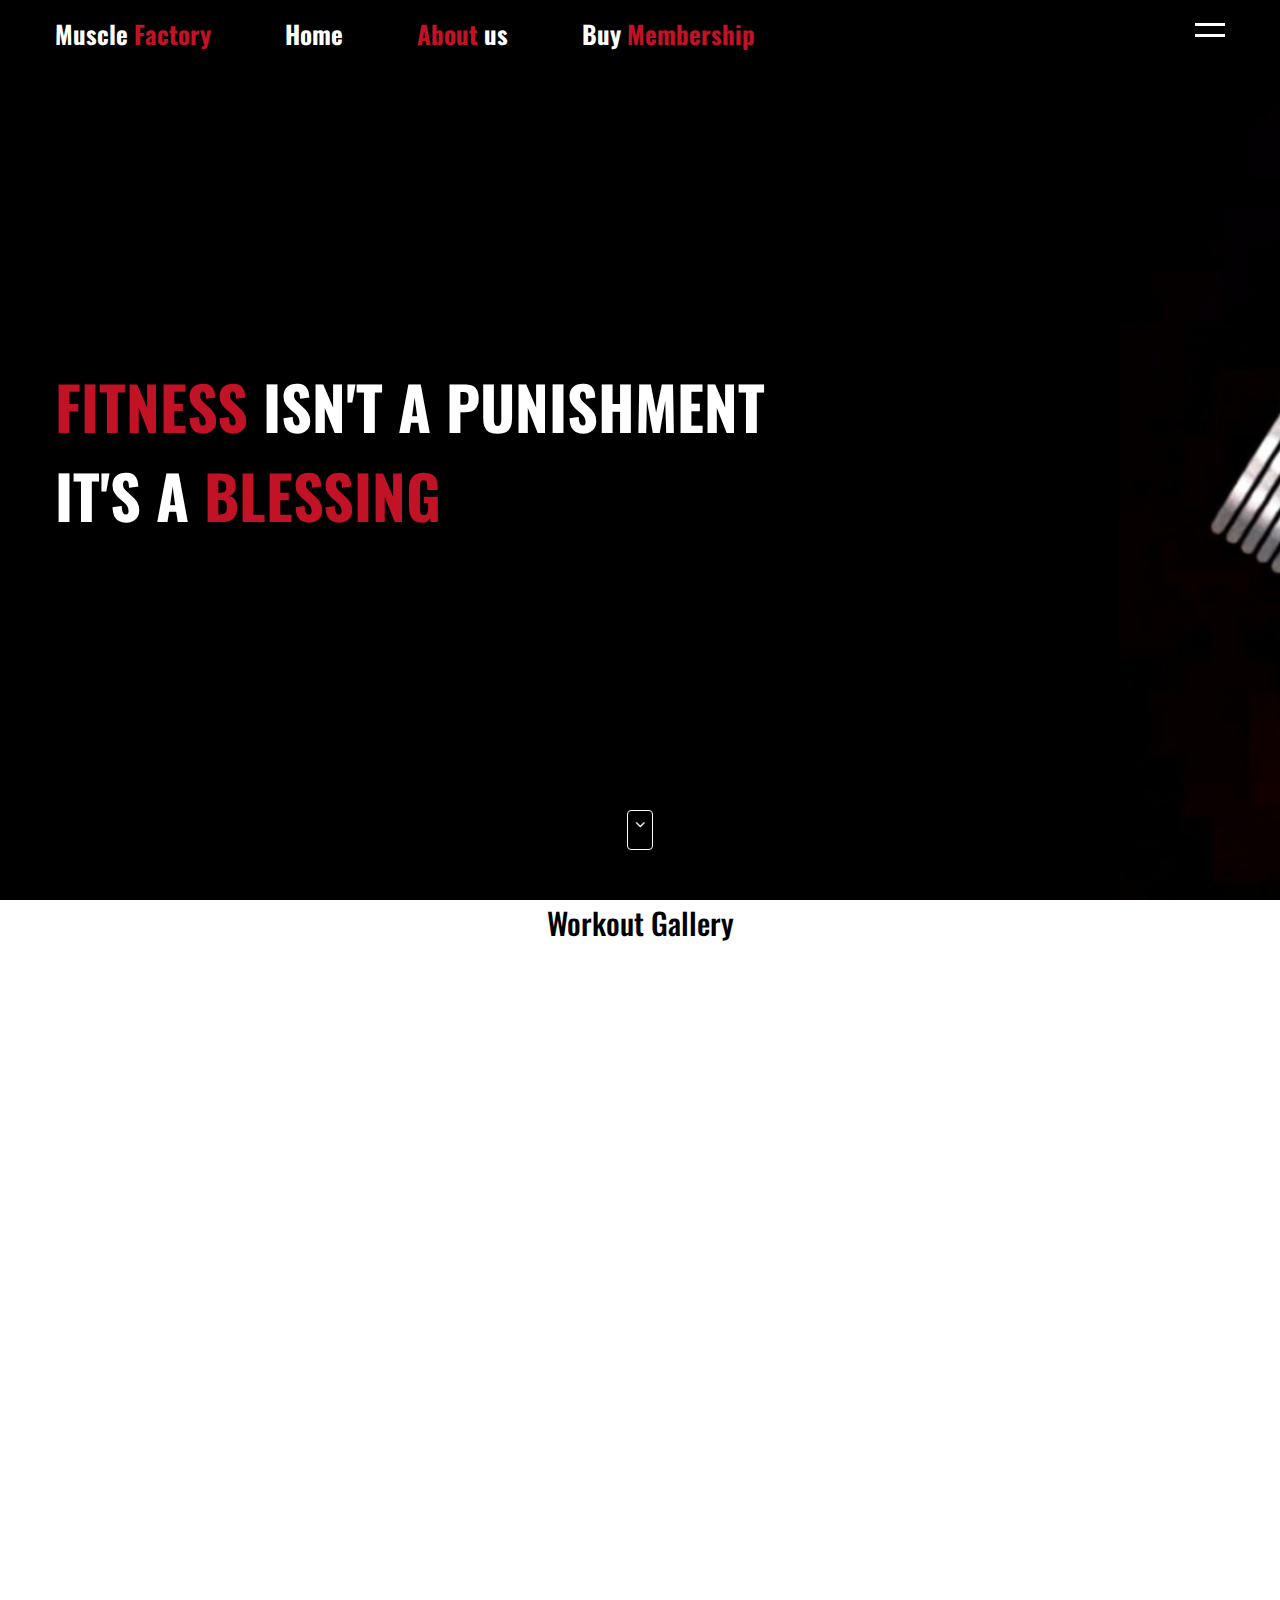
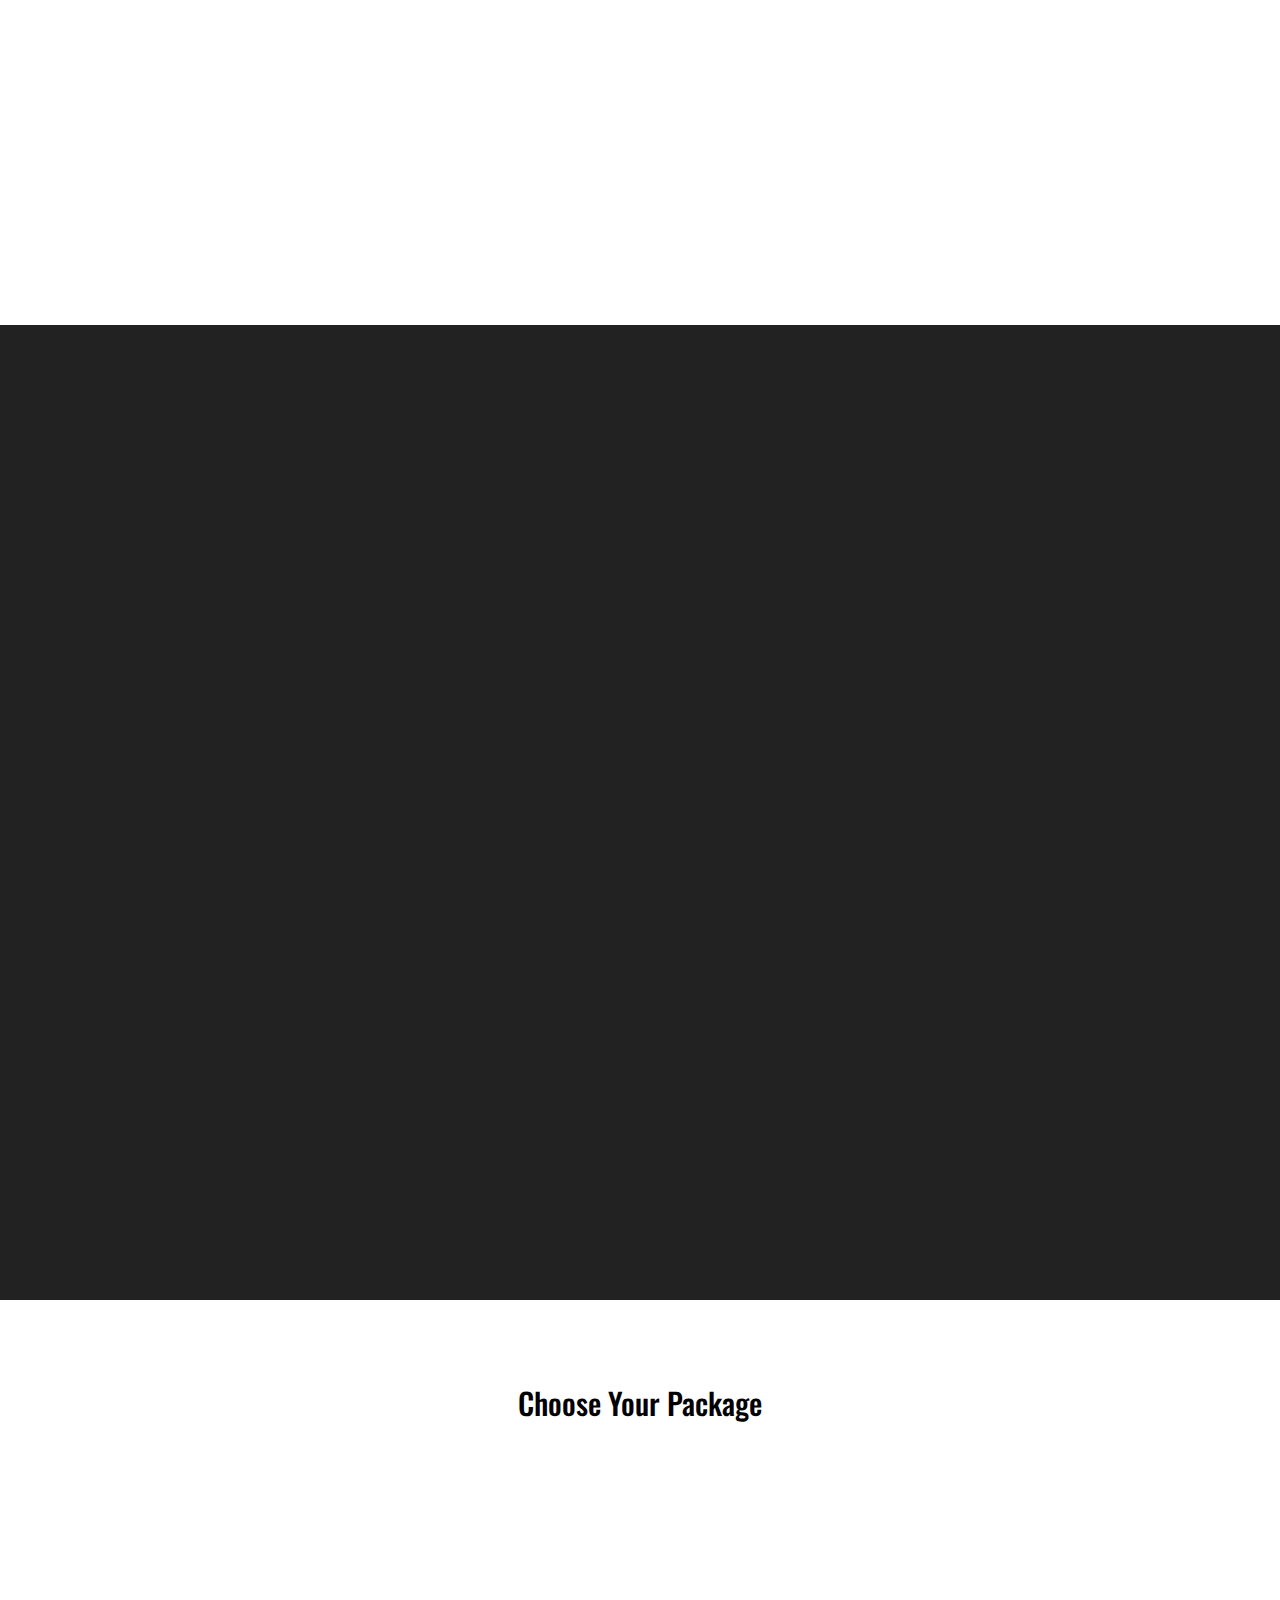
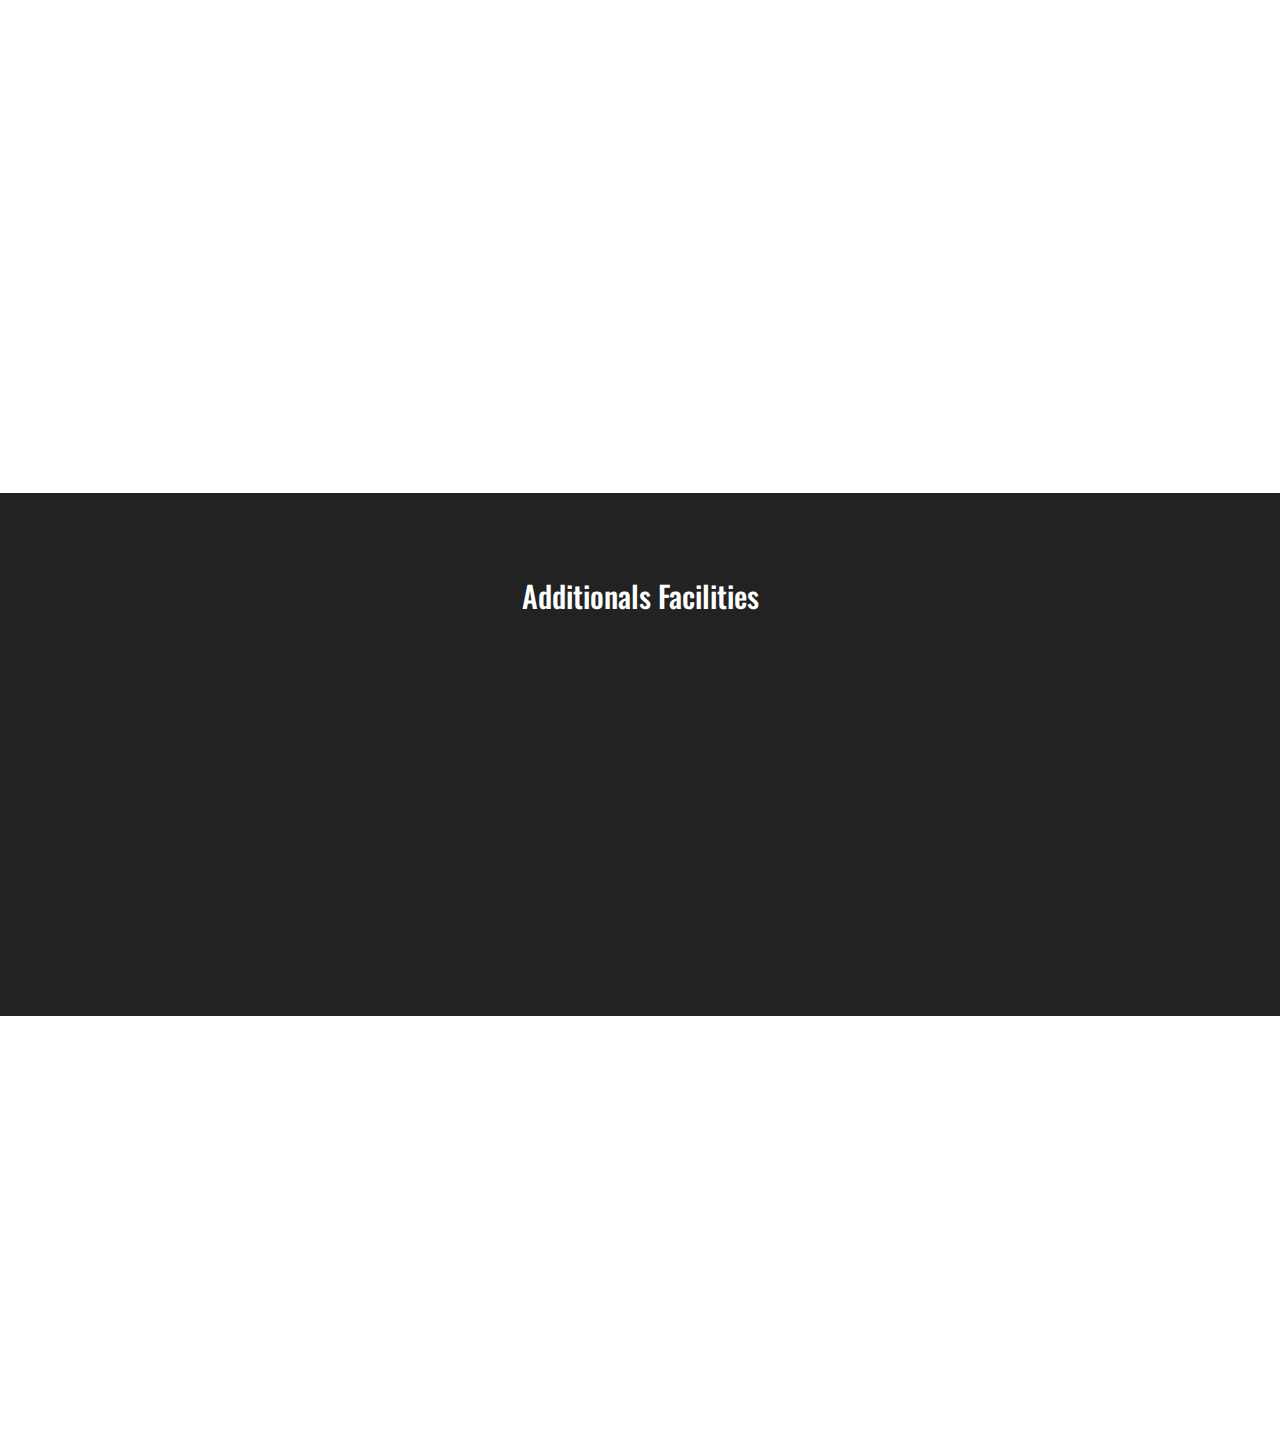
<file: index.html>
<!DOCTYPE html>
<html>

<head>
    <title>Muscle Factory Gym</title>
    <meta name="viewport" content="width=device-width, initial-scale=1">
    <link rel="stylesheet" href="css/animate.css">
    <link rel="stylesheet" type="text/css" href="css/style.css">
    <style>
        .wow:first-child {
            visibility: hidden;
        }
    </style>

</head>

<body>

    <!-- Start Header  -->
    <header>
        <div class="container">
            <div class="logo">
                <a href="">Muscle <span>Factory</span></a>
                <a href="index.html">Home</a>
                <a href="aboutus.html"><span>About </span>us</a>
                <a href="membership.html">Buy <span>Membership</span></a>
            </div>
            <a href="javascript:void(0)" class="ham-burger">
                <span></span>
                <span></span>
            </a>
            <div class="nav">
                <ul>
                    <li><a href="#home">Home</a></li>

                    <li><a href="#gallery">Workout Gallery</a></li>
                    <li><a href="#Feature">Facilities</a></li>
                    <li><a href="#price">Packages</a></li>
                    <li><a href="#contact">Contact</a></li>
                </ul>
            </div>
        </div>
    </header>
    <!-- End Header  -->

    <!-- Start Home -->
    <section class="home wow flash" id="home">
        <div class="container">
            <h1 class="wow slideInLeft" data-wow-delay="1s"> <span>Fitness</span> isn't a punishment</h1>
            <h1 class="wow slideInRight" data-wow-delay="1s">It's a <span>Blessing</span></h1>
        </div>
        <!-- go down -->
        <a href="#about" class="go-down">
            <i class="fa fa-angle-down" aria-hidden="true"></i>
        </a>
        <!-- go down -->

    </section>
    <!-- End Home -->






    <!-- Start Gallery -->
    <section class="gallery" id="gallery">
        <h2>Workout Gallery</h2>
        <div class="content">
            <div class="box wow slideInLeft">
                <img src="images/gallery1.jpg" alt="gallery" />
            </div>
            <div class="box wow slideInRight">
                <img src="images/gallery2.jpg" alt="gallery" />
            </div>
            <div class="box wow slideInLeft">
                <img src="images/gallery3.jpg" alt="gallery" />
            </div>
            <div class="box wow slideInRight">
                <img src="images/gallery4.jpg" alt="gallery" />
            </div>
        </div>
    </section>
    <!-- End Gallery -->

    <!-- End Feature -->
    <section class="Feature" id="Feature">
        <div class="container">
            <div class="content">
                <div class="box text wow slideInLeft">
                    <h2>Facilities</h2>

                    <img src="images/schedule1.png" alt="schedule" />
                </div>
                <div class="container">
                    <div class="content">
                        <div class="box wow bounceInUp">
                            <div class="inner">


                                <div class="text">
                                    <h3>Cardio</h3>
                                    <h3>Strengh</h3>
                                    <h3>Crossfit</h3>
                                    <h3>Free WiFi</h3>
                                    <h3>Full Air Conditioner</h3>
                                    <h3>Seperate Time For Ladies</h3>
                                </div>
                            </div>
                        </div>
                    </div>
                </div>
    </section>
    <!-- End Feature -->

    <!-- Start Price -->
    <section class="price-package" id="price">
        <div class="container">
            <h2>Choose Your Package</h2>

            <div class="content">
                <div class="box wow bounceInUp">
                    <div class="inner">
                        <div class="price-tag">
                            BOYS
                        </div>
                        <div class="img">
                            <img src="images/price1.jpg" alt="price" />
                        </div>
                        <div class="text">
                            <h3>Fee For Boys</h3>
                            <p>1 Month 1500/-</p>
                            <p>3 Months 4000/-</p>
                            <p>6 Months 7000/-</p>
                            <p>12 Months 12000/-</p>
                        </div>
                    </div>
                </div>
                <div class="box wow bounceInUp" data-wow-delay="0.2s">
                    <div class="inner">
                        <div class="price-tag">
                            GIRLS
                        </div>
                        <div class="img">
                            <img src="images/price2.jpg" alt="price" />
                        </div>
                        <div class="text">
                            <h3>Fee For Girls</h3>
                            <p>1 Month 999/-</p>
                            <p>3 Months 2500/-</p>
                            <p>6 Months 5000/-</p>
                            <p>12 Months 10000/-</p>
                        </div>
                    </div>
                </div>
                <div class="box wow bounceInUp" data-wow-delay="0.4s">
                    <div class="inner">
                        <div class="price-tag">
                            COUPLE
                        </div>
                        <div class="img">
                            <img src="images/price3.jpg" alt="price" />
                        </div>
                        <div class="text">
                            <h3>Fee For Couple</h3>
                            <p>12 Months 18000/-</p>
                            <p> _ </p>
                            <p> _</p>
                            <p> _</p>
                        </div>
                    </div>
                </div>
            </div>
        </div>
    </section>
    <!-- End Price -->
    <!-- additional facilities -->
    <section class="additionals-package" id="additionals">
        <div class="container">
            <h2>Additionals Facilities</h2>

            <div class="content">
                <div class="box text wow slideInLeft">
                    <div class="inner">

                        <div class="img">
                            <img src="images/af1.png" alt="Wifi" />
                        </div>
                        <div class="text">
                            <h3>Free WiFi</h3>
                        </div>
                    </div>
                </div>
                <div class="box text wow slideInRight" data-wow-delay="0.2s">
                    <div class="inner">

                        <div class="img">
                            <img src="images/af2.png" alt="ac" />
                        </div>
                        <div class="text">
                            <h3>Fully Air Conditioner</h3>
                        </div>
                    </div>
                </div>

            </div>
        </div>
    </section>
    <!-- Start Contact -->
    <section class="contact" id="contact">

        <div class="container">
            <div class="content">

                <div class="box text wow slideInRight">
                    <h2>Contact us</h2>

                    <div class="info">
                        <ul>
                            <li><span class="fa fa-map-marker"></span> 6/18 UIT, NEAR SBI BANK, BHIWADI</li>
                            <li><span class="fa fa-phone"></span> +91 8529605855</li>
                            <li><span class="fa fa-envelope"></span> musclefactorygymbhiwadi@gmail.com</li>
                        </ul>
                    </div>
                    <div class="social">
                        <a href="https://www.instagram.com/muscle_factory_gym_bhiwadi/"><span class="fa fa-linkedin"> </span></a>

                    </div>
                </div>
            </div>
        </div>

    </section>
    <!-- End Contact -->



    <!-- jquery -->

    <script src="https://ajax.googleapis.com/ajax/libs/jquery/3.4.1/jquery.min.js"></script>
    <script>
        $(document).ready(function() {

            $(".ham-burger, .nav ul li a").click(function() {

                $(".nav").toggleClass("open")

                $(".ham-burger").toggleClass("active");
            })
            $(".accordian-container").click(function() {
                $(".accordian-container").children(".body").slideUp();
                $(".accordian-container").removeClass("active")
                $(".accordian-container").children(".head").children("span").removeClass("fa-angle-down").addClass("fa-angle-up")
                $(this).children(".body").slideDown();
                $(this).addClass("active")
                $(this).children(".head").children("span").removeClass("fa-angle-up").addClass("fa-angle-down")
            })

            $(".nav ul li a, .go-down").click(function(event) {
                if (this.hash !== "") {

                    event.preventDefault();

                    var hash = this.hash;

                    $('html,body').animate({
                        scrollTop: $(hash).offset().top
                    }, 800, function() {
                        window.location.hash = hash;
                    });

                    // add active class in navigation
                    $(".nav ul li a").removeClass("active")
                    $(this).addClass("active")
                }
            })
        })
    </script>
    <script src="js/wow.min.js"></script>
    <script>
        wow = new WOW({
            animateClass: 'animated',
            offset: 0,
        });
        wow.init();
    </script>
</body>

</html>
</file>
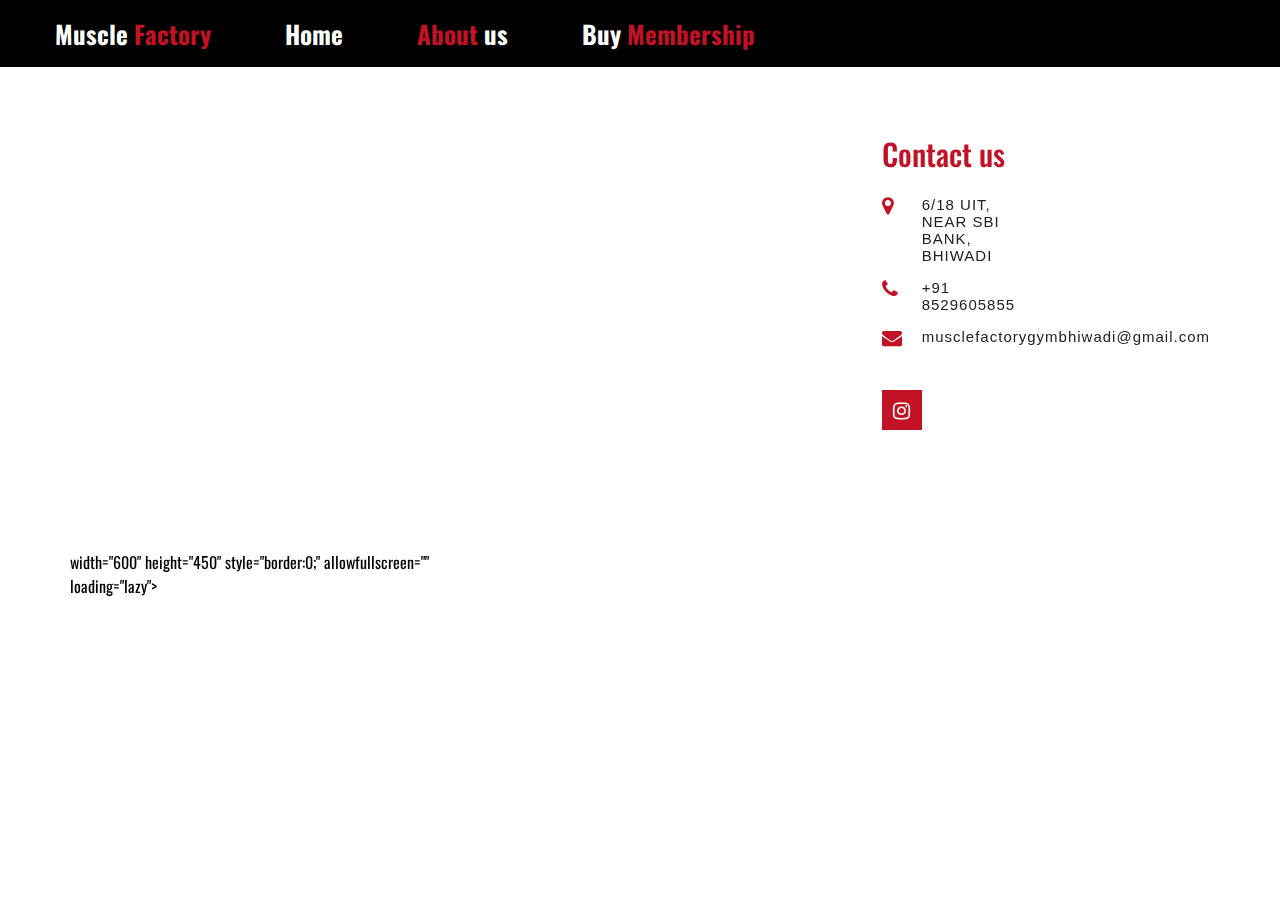
<file: aboutus.html>
<!DOCTYPE html>
<html>

<head>
    <title>Muscle Factory Gym</title>
    <meta name="viewport" content="width=device-width, initial-scale=1">
    <link rel="stylesheet" href="css/animate.css">
    <link rel="stylesheet" type="text/css" href="css/style.css">
    <style>
        .wow:first-child {
            visibility: hidden;
        }
    </style>

</head>

<body>

    <!-- Start Header  -->
    <header>
        <div class="container">
            <div class="logo">
                <a href="">Muscle <span>Factory</span></a>
                <a href="index.html">Home</a>
                <a href="aboutus.html"><span>About </span>us</a>
                <a href="membership.html">Buy <span>Membership</span></a>


            </div>
    </header>




    <!-- Start Contact -->
    <section class="contact" id="contact">
        <div class="container">
            <div class="content">
                <div id="map">
                    <div class="box form wow slideInLeft">
                        <iframe src="https://www.google.com/maps/embed?pb=!1m18!1m12!1m3!1d3516.170964763707!2d76.83886871488305!3d28.202117882589576!2m3!1f0!2f0!3f0!3m2!1i1024!2i768!4f13.1!3m3!1m2!1s0x390d376fc7dc6a19%3A0x26b583a04e949c9f!2sMuscle%20factory%20gym%20bhiwadi!5e0!3m2!1sen!2sin!4v1650545633932!5m2!1sen!2sin" width="600" height="450" style="border:0;" allowfullscreen="" loading="lazy" referrerpolicy="no-referrer-when-downgrade"></iframe>
                            width="600" height="450" style="border:0;" allowfullscreen="" loading="lazy"></iframe>

                    </div>
                </div>
                <div class="container">
                    <div class="content">

                        <div class="box text wow slideInRight">
                            <h2>Contact us</h2>

                            <div class="info">
                                <ul>
                                    <li><span class="fa fa-map-marker"></span> 6/18 UIT, NEAR SBI BANK, BHIWADI</li>
                                    <li><span class="fa fa-phone"></span> +91 8529605855</li>
                                    <li><span class="fa fa-envelope"></span> musclefactorygymbhiwadi@gmail.com</li>
                                </ul>
                            </div>
                            <div class="social">
                                <a href="https://www.instagram.com/muscle_factory_gym_bhiwadi/"><span class="fa fa-instagram"> </span></a>

                            </div>
                        </div>
                    </div>
                </div>

    </section>
    <!-- End Contact -->



    <!-- jquery -->

    <script src="https://ajax.googleapis.com/ajax/libs/jquery/3.4.1/jquery.min.js"></script>
    <script>
        $(document).ready(function() {

            $(".ham-burger, .nav ul li a").click(function() {

                $(".nav").toggleClass("open")

                $(".ham-burger").toggleClass("active");
            })
            $(".accordian-container").click(function() {
                $(".accordian-container").children(".body").slideUp();
                $(".accordian-container").removeClass("active")
                $(".accordian-container").children(".head").children("span").removeClass("fa-angle-down").addClass("fa-angle-up")
                $(this).children(".body").slideDown();
                $(this).addClass("active")
                $(this).children(".head").children("span").removeClass("fa-angle-up").addClass("fa-angle-down")
            })

            $(".nav ul li a, .go-down").click(function(event) {
                if (this.hash !== "") {

                    event.preventDefault();

                    var hash = this.hash;

                    $('html,body').animate({
                        scrollTop: $(hash).offset().top
                    }, 800, function() {
                        window.location.hash = hash;
                    });

                    // add active class in navigation
                    $(".nav ul li a").removeClass("active")
                    $(this).addClass("active")
                }
            })
        })
    </script>
    <script src="js/wow.min.js"></script>
    <script>
        wow = new WOW({
            animateClass: 'animated',
            offset: 0,
        });
        wow.init();
    </script>
</body>

</html>
</file>
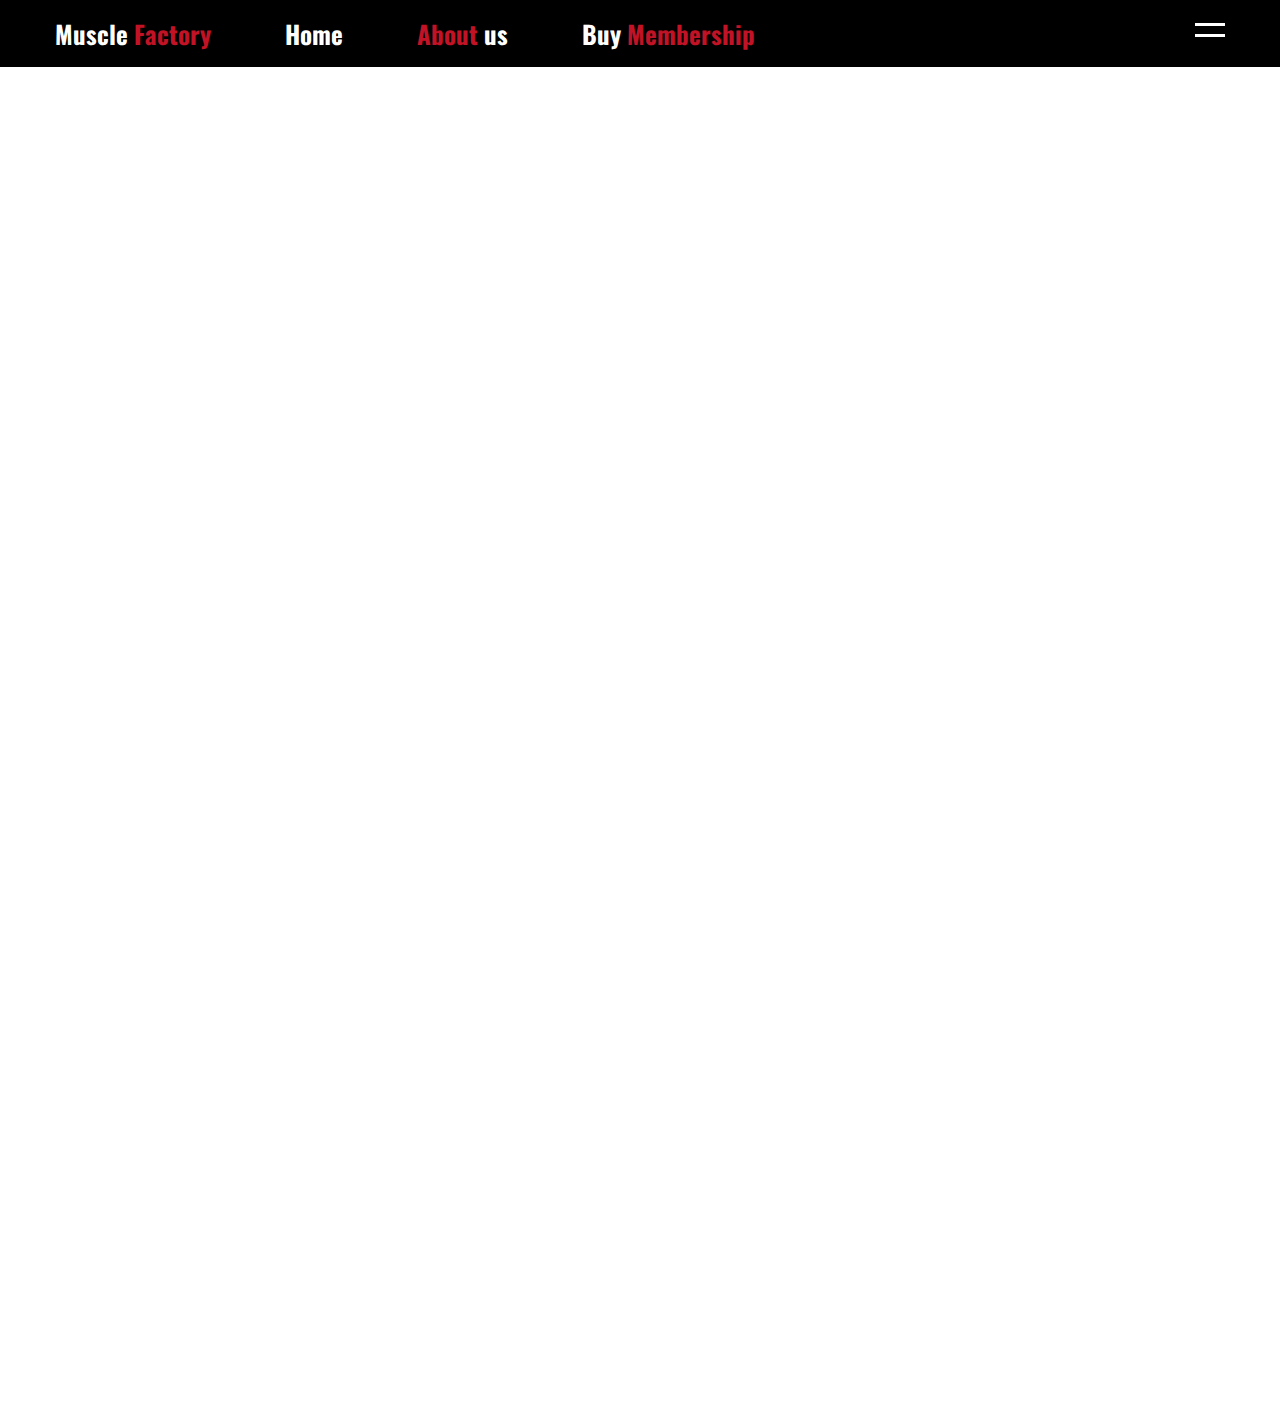
<file: membership.html>
<!DOCTYPE html>
<html>

<head>
    <title>Muscle Factory Gym</title>
    <meta name="viewport" content="width=device-width, initial-scale=1">
    <link rel="stylesheet" href="css/animate.css">
    <link rel="stylesheet" type="text/css" href="css/style.css">
    <style>
        .wow:first-child {
            visibility: hidden;
        }
    </style>

</head>

<body>
    <header>
        <div class="container">
            <div class="logo">
                <a href="">Muscle <span>Factory</span></a>
                <a href="index.html">Home</a>
                <a href="aboutus.html"><span>About </span>us</a>
                <a href="membership.html">Buy <span>Membership</span></a>
            </div>
            <a href="javascript:void(0)" class="ham-burger">
                <span></span>
                <span></span>
            </a>
            <div class="nav">
                <ul>
                    <li><a href="#home">Home</a></li>

                    <li><a href="index.html">Workout Gallery</a></li>
                    <li><a href="index.html">Facilities</a></li>
                    <li><a href="index.html">Packages</a></li>
                    <li><a href="index.html">Contact</a></li>
                </ul>
            </div>
        </div>
    </header>
    <section class="contact" id="contact">
        <div class="container">
            <div class="content">
                <div id="map">
                    <div class="box form wow slideInLeft">
                        <iframe src="https://docs.google.com/forms/d/e/1FAIpQLScR37S8m697jTtrpOSEzk-sUes_op3KKef4srsN4rKjyMEwCw/viewform?embedded=true" width="1640" height="1298" frameborder="0" marginheight="0" marginwidth="0">Loading…</iframe>

                    </div>
                </div>

            </div>
        </div>


        <!-- jquery -->

        <script src="https://ajax.googleapis.com/ajax/libs/jquery/3.4.1/jquery.min.js"></script>
        <script>
            $(document).ready(function() {

                $(".ham-burger, .nav ul li a").click(function() {

                    $(".nav").toggleClass("open")

                    $(".ham-burger").toggleClass("active");
                })
                $(".accordian-container").click(function() {
                    $(".accordian-container").children(".body").slideUp();
                    $(".accordian-container").removeClass("active")
                    $(".accordian-container").children(".head").children("span").removeClass("fa-angle-down").addClass("fa-angle-up")
                    $(this).children(".body").slideDown();
                    $(this).addClass("active")
                    $(this).children(".head").children("span").removeClass("fa-angle-up").addClass("fa-angle-down")
                })

                $(".nav ul li a, .go-down").click(function(event) {
                    if (this.hash !== "") {

                        event.preventDefault();

                        var hash = this.hash;

                        $('html,body').animate({
                            scrollTop: $(hash).offset().top
                        }, 800, function() {
                            window.location.hash = hash;
                        });

                        // add active class in navigation
                        $(".nav ul li a").removeClass("active")
                        $(this).addClass("active")
                    }
                })
            })
        </script>
        <script src="js/wow.min.js"></script>
        <script>
            wow = new WOW({
                animateClass: 'animated',
                offset: 0,
            });
            wow.init();
        </script>
</body>

</html>
</file>
<file: css/style.css>
@import url('https://fonts.googleapis.com/css?family=Oswald:300,400,500,600,700&display=swap');
@import url('https://stackpath.bootstrapcdn.com/font-awesome/4.7.0/css/font-awesome.min.css');
@import url('https://fonts.googleapis.com/css?family=Open+Sans&display=swap');
body {
    margin: 0;
    padding: 0;
    overflow-x: hidden;
}

* {
    box-sizing: border-box;
    margin: 0;
    padding: 0;
    font-family: 'Oswald', sans-serif;
}


/*Header*/

header {
    position: fixed;
    left: 0px;
    top: 0px;
    width: 100%;
    z-index: 10;
    background-color: #000000;
    padding: 15px 15px;
}

header .container {
    -webkit-display: flex;
    display: flex;
    justify-content: space-between;
    align-items: center;
}

header .logo a {
    font-size: 25px;
    text-decoration: none;
    color: #ffffff;
    font-weight: 700;
    margin-right: 70px;
}

header .logo a span {
    color: #c11325;
}

header .nav {
    position: fixed;
    background-color: #c11325;
    width: 280px;
    top: 0;
    right: 0;
    height: 100%;
    z-index: 99;
    padding: 100px 0px 15px;
    -webkit-transform: translateX(100%);
    transform: translateX(100%);
    -webkit-transition: transform .5s ease;
    transition: transform .5s ease;
}

header .nav.open {
    -webkit-transform: translateX(0);
    transform: translateX(0);
}

header .nav ul {
    list-style: none;
    margin: 0;
    padding: 0px;
}

header .nav ul li {
    display: block;
}

header .nav ul li a {
    text-decoration: none;
    font-size: 30px;
    font-weight: 400;
    color: #ffffff;
    display: block;
    position: relative;
    padding: 10px 30px;
}

header .nav ul li a.active::before {
    content: '';
    position: absolute;
    left: 0px;
    top: 0px;
    height: 100%;
    width: 100%;
    background-color: #000000;
    opacity: .2;
    -webkit-transition: width .5s ease;
    transition: width .5s ease;
    z-index: -1;
}

header .nav ul li a::before {
    content: '';
    position: absolute;
    left: 0px;
    top: 0px;
    height: 100%;
    width: 0px;
    background-color: #000000;
    opacity: .2;
    -webkit-transition: width .5s ease;
    transition: width .5s ease;
    z-index: -1;
}

header .nav ul li a:hover::before {
    width: 100%;
}

header .ham-burger {
    display: inline-block;
    position: relative;
    z-index: 100;
}

header .ham-burger span {
    height: 3px;
    margin-bottom: 8px;
    display: block;
    background-color: #ffffff;
    width: 30px;
    -webkit-transition: transform .5s ease;
    transition: transform .5s ease;
}

header .ham-burger span:nth-child(1) {
    transform-origin: left top;
}

header .ham-burger span:nth-child(2) {
    transform-origin: left bottom;
}

header .ham-burger.active span:nth-child(1) {
    -webkit-transform: rotate(45deg) translateY(-6px);
    transform: rotate(45deg) translateY(-6px);
}

header .ham-burger.active span:nth-child(2) {
    -webkit-transform: rotate(-45deg) translateY(6px);
    transform: rotate(-45deg) translateY(6px)
}

.container {
    max-width: 1170px;
    margin: auto;
}


/*Home section*/

.home {
    height: 100vh;
    background-image: url('../images/home.jpg');
    background-size: cover;
    padding: 15px;
    -webkit-display: flex;
    display: flex;
    position: relative;
}

.home .go-down {
    position: absolute;
    bottom: 50px;
    width: 26px;
    height: 40px;
    border: 1px solid #ffffff;
    display: block;
    border-radius: 4px;
    text-align: center;
    left: 50%;
    margin-left: -13px;
}

.home .go-down .fa {
    color: #ffffff;
    -webkit-animation: goDown 1s ease infinite;
    animation: goDown 1s ease infinite;
}

@-webkit-keyframes goDown {
    0% {
        transform: translateY(0);
        opacity: .5
    }
    100% {
        transform: translateY(10px);
    }
}

@keyframes goDown {
    0% {
        transform: translateY(0);
        opacity: .5
    }
    100% {
        transform: translateY(10px);
    }
}

.home .container {
    -webkit-display: flex;
    display: flex;
    flex-direction: column;
    flex-grow: 1;
}

.home h1 {
    color: #ffffff;
    font-size: 60px;
    font-weight: 700;
    text-transform: uppercase;
    margin: 0;
}

.home h1 span {
    color: #c11325;
    ;
}


/*About section*/


/*Service Section*/


/*Classes Section*/


/*Start Today Section*/


/*Class Feature Section*/

.Feature {
    background-color: #222222;
    padding: 80px 0px;
}

.Feature .content {
    -webkit-display: flex;
    display: flex;
}

.Feature .content .text h2 {
    font-size: 30px;
    font-weight: 500;
    color: #c11325;
    padding: 0px 0px 20px;
}

.Feature .content .text h3 {
    font-size: 15px;
    line-height: 20px;
    color: #ffffff;
    margin: 0;
    padding: 0px 0px 30px;
    font-family: 'Open-sans', sans-serif;
}

.Feature .content .box {
    max-width: 100%;
    padding: 15px;
}

.Feature .content .text img {
    width: 100%;
    transform: rotateY(180deg);
}


/*Gallery Section*/

.gallery .content {
    -webkit-display: flex;
    display: flex;
    flex-wrap: wrap;
}

.gallery .content .box {
    flex: 0 0 50%;
    max-width: 50%;
}

.gallery .content .box img {
    display: block;
    width: 100%;
    -webkit-filter: grayscale(100%);
    filter: grayscale(100%);
    -webkit-transition: all .5s ease;
    transition: all .5s ease;
}

.gallery .content .box img:hover {
    -webkit-filter: grayscale(0%);
    filter: grayscale(0%);
}

.gallery h2 {
    font-size: 30px;
    font-weight: 500;
    color: #000000;
    padding: 0px 0px 20px;
    text-align: center;
}


/*Price Section*/

.price-package {
    padding: 80px 0px;
    background-color: #ffffff;
}

.price-package h2 {
    font-size: 30px;
    font-weight: 500;
    color: #000000;
    padding: 0px 0px 20px;
    text-align: center;
}

.price-package .content {
    -webkit-display: flex;
    display: flex;
}

.price-package .content .box {
    flex: 0 0 33.33%;
    max-width: 33.33%;
    padding: 15px;
}

.price-package .content .box .inner {
    background-color: #f0f0f0;
}

.price-package .content .box .inner .price-tag {
    padding: 15px;
    font-size: 20px;
    background-color: #c11325;
    color: #ffffff;
    text-align: center;
    font-weight: 700;
}

.price-package .content .box .inner .text {
    padding: 30px 15px;
    text-align: center;
}

.price-package .content .box .inner .text h3 {
    font-size: 24px;
    color: #222222;
    margin: 0;
    padding: 0px 0px 20px;
    font-weight: 700;
}

.price-package .content .box .inner .text p {
    font-size: 15px;
    line-height: 20px;
    color: #222222;
    margin: 0;
    text-align: center;
    padding: 0 0 5px;
    font-family: 'Open-sans', sans-serif;
}

.price-package .content .box .inner .text .btn:hover {
    border-color: #222222;
    color: #222222;
    background-color: transparent;
}

.price-package .content .box .inner .img img {
    width: 100%;
}


/*Additionals facilities*/

.additionals-package {
    padding: 80px 0px;
    background-color: #222222
}

.additionals-package h2 {
    font-size: 30px;
    font-weight: 500;
    color: #ffffff;
    padding: 0px 0px 20px;
    text-align: center;
}

.additionals-package .content {
    -webkit-display: flex;
    display: flex;
    margin: auto;
    padding: 10px;
}

.additionals-package .content .box {
    flex: 0 0 53.33%;
    max-width: 33.33%;
    padding: 30px;
    margin-left: auto;
    margin-right: auto;
}

.additionals-package .content .box .inner {
    color: #222222;
    ;
}

.additionals-package .content .box .inner .text h3 {
    font-size: 24px;
    color: #ffffff;
    text-align: center;
    padding: 0px 0px 20px;
    font-weight: 700;
}

.additionals-package .content .box .inner .img img {
    display: block;
    margin-left: auto;
    margin-right: auto;
    width: 50%;
}


/* member ship*/

.membership {}


/*Contact Section*/

.contact {
    padding: 80px 0px;
    background-color: #ffffff;
}

.contact .content {
    -webkit-display: flex;
    display: flex;
}

#map {
    height: 400px;
    /* The height is 400 pixels */
    width: 100%;
    /* The width is the width of the web page */
}

.contact .content .box {
    flex: 0 0 50%;
    max-width: 50%;
    padding: 15px;
}

.contact .content .text h2 {
    font-size: 30px;
    font-weight: 500;
    color: #c11325;
    padding: 0px 0px 20px;
}

.contact .content .text .info ul {
    list-style: none;
    padding: 0;
    margin: 0;
}

.contact .content .text .info li {
    display: block;
    margin-bottom: 15px;
    color: #222222;
    font-size: 15px;
    letter-spacing: 1px;
    position: relative;
    padding-left: 40px;
    font-family: 'Open-Sans', sans-serif;
}

.contact .content .text .info li span {
    display: inline-block;
    position: absolute;
    left: 0px;
    top: 0px;
    font-size: 20px;
    color: #c11325;
}

.contact .content .text .social {
    padding-top: 30px;
}

.contact .content .text .social a {
    height: 40px;
    width: 40px;
    line-height: 40px;
    text-align: center;
    background-color: #c11325;
    text-decoration: none;
    display: inline-block;
    margin-right: 10px;
    transition: all .5s ease;
    border: 1px solid transparent;
}

.contact .content .text .social a:hover {
    background-color: #000000;
    border-color: #ffffff;
}

.contact .content .text .social a span {
    color: #ffffff;
    font-size: 20px;
}


/*Responsive*/


/*if screen width is less than or equal to 991px then*/

@media(max-width: 991px) {
    .home {
        background-image: url('../images/homemobile.jpg');
        background-position: center;
    }
    header .logo a {
        font-size: 20px;
        color: #ffffff;
        font-weight: 600;
        margin-right: 10px;
    }
    .classes .content {
        flex-wrap: wrap;
    }
    .classes .content .box {
        flex: 0 0 100%;
        max-width: 100%;
    }
    .classes .content .img {
        display: none;
    }
    .membership-package {
        flex: 0 0 100%;
        max-width: 50%;
    }
    .start-today .content .box {
        padding: 15px;
    }
}


/*if screen width is less than or equal to 767px then*/

@media(max-width: 767px) {
    .home h1 {
        font-size: 40px;
    }
    .about .content {
        flex-wrap: wrap;
    }
    .about .content .box {
        flex: 0 0 100%;
        max-width: 100%;
    }
    .service .content {
        flex-wrap: wrap;
    }
    .service .content .box {
        flex: 0 0 100%;
        max-width: 100%;
    }
    .classes .content .class-items .item {
        flex-wrap: wrap;
    }
    .classes .content .class-items .item .item-text,
    .classes .content .class-items .item .item-img {
        flex: 0 0 100%;
        max-width: 100%;
    }
    .schedule .content {
        flex-wrap: wrap;
    }
    .schedule .content .box {
        flex: 0 0 100%;
        max-width: 100%;
    }
    .start-today .content {
        flex-wrap: wrap;
    }
    .start-today .content .box {
        flex: 0 0 100%;
        max-width: 100%;
    }
    .gallery .content {
        flex-wrap: wrap;
    }
    .gallery .content .box {
        flex: 0 0 100%;
        max-width: 100%;
    }
    .price-package .content {
        flex-wrap: wrap;
    }
    .price-package .content .box {
        flex: 0 0 100%;
        max-width: 100%;
    }
    .contact .content {
        flex-wrap: wrap;
    }
    .contact .content .box {
        flex: 0 0 100%;
        max-width: 100%;
    }
}


/*if screen width is less than or equal to 550px then*/

@media(max-width: 550px) {
    .home h1 {
        font-size: 30px;
    }
}
</file>
